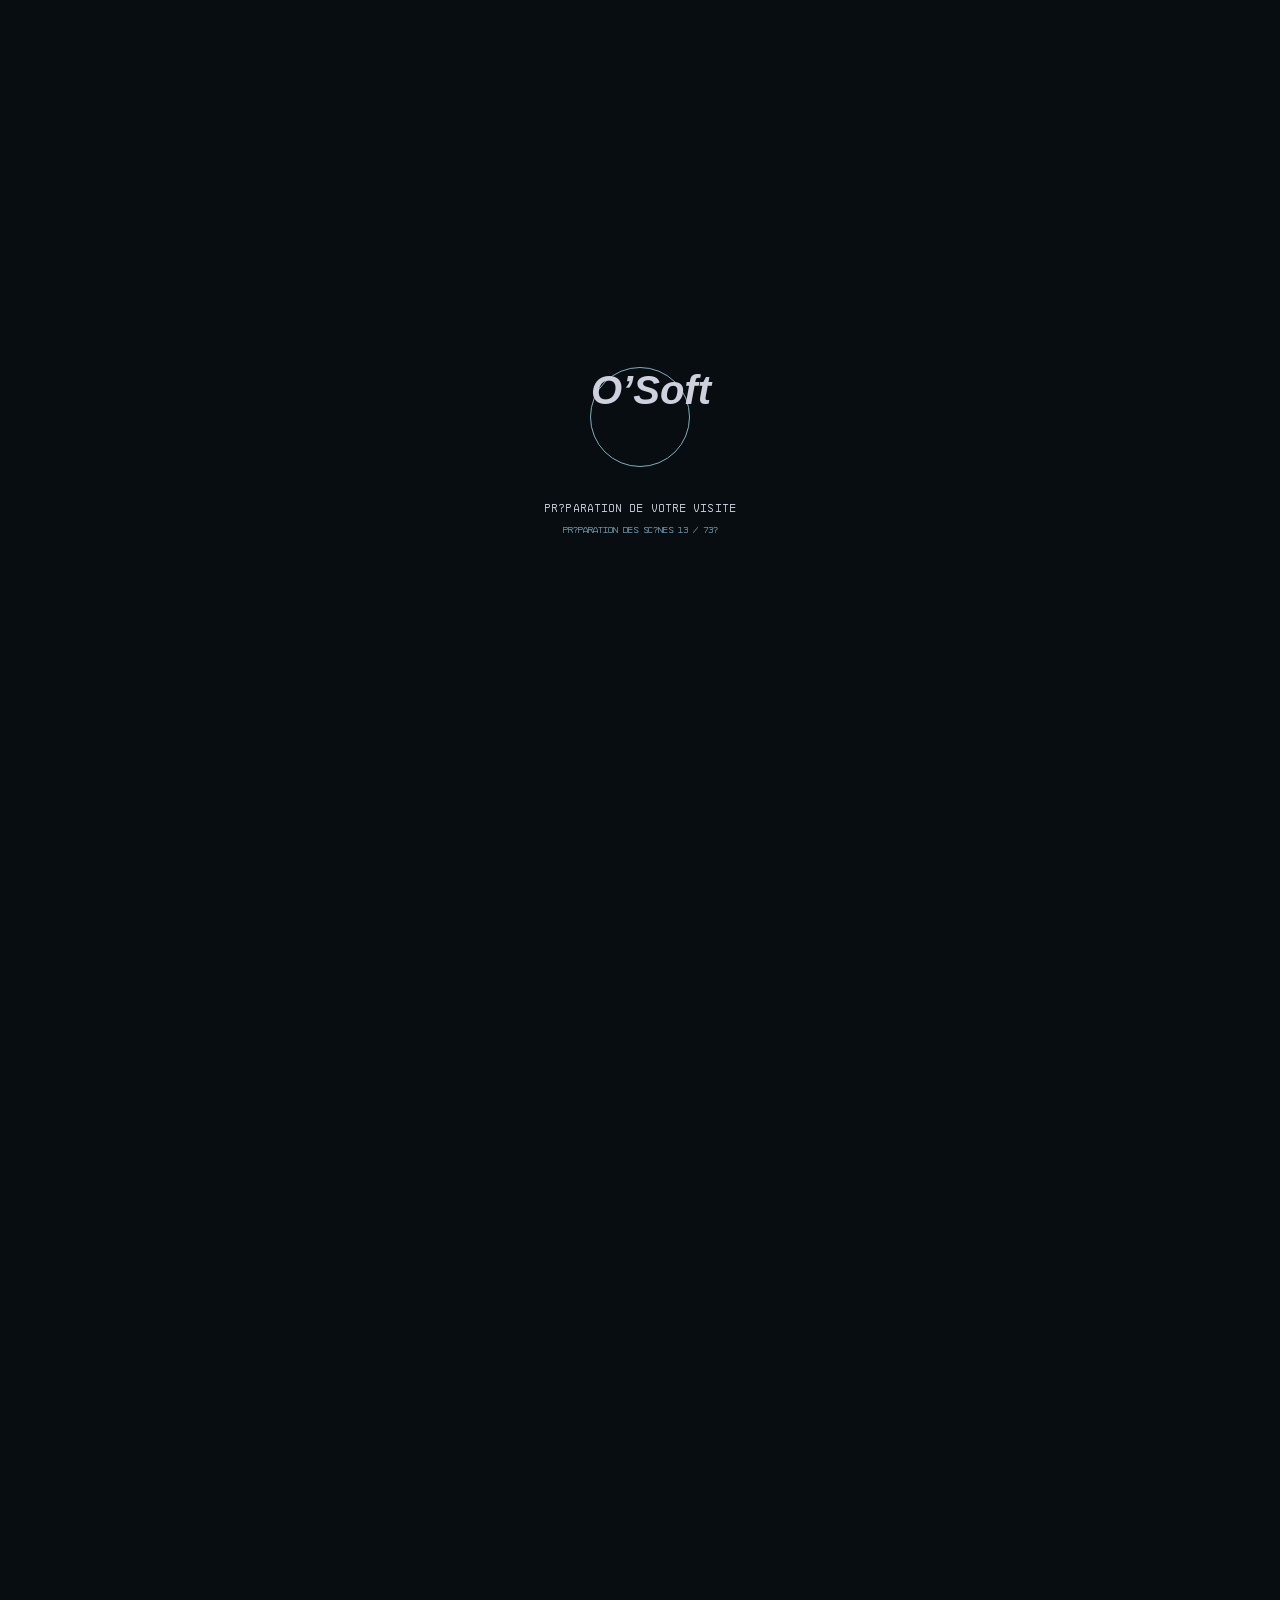
<file: docs/index.html>
﻿<!doctype html>
<html lang="fr"><head><meta charset="utf-8"><meta name="viewport" content="width=device-width,initial-scale=1"><meta name="theme-color" content="#070d10"><link rel="icon" href="data:,"><title>Active Theory — Étude immersive</title><link rel="stylesheet" href="style.css?v=20261107-preload-1"></head>
<body><canvas id="scene" aria-hidden="true"></canvas><div class="atmosphere"></div><div class="grain"></div><canvas id="mist" aria-hidden="true"></canvas>
<header><button class="home" aria-label="Retour à l’accueil">O’Soft</button><nav aria-label="Navigation"><button id="work">LOGICIELS</button><button id="audio" aria-label="Activer le son" aria-pressed="false"><svg viewBox="0 0 64 18"><path d="M1 9 Q16 -1 32 9 T63 9 M1 9 Q16 19 32 9 T63 9"/></svg></button><button id="contact" aria-expanded="false">CONTACT</button><button id="cart-open" aria-label="Voir le panier">PANIER <span id="cart-count" aria-live="polite">0</span></button><button id="pay-open">PAYER</button></nav><div class="music"><button id="previous-track" aria-label="Ambiance précédente">&lt;&lt;</button><span id="track-label">01. QUANTUM WORLD</span><button id="next-track" aria-label="Ambiance suivante">&gt;&gt;</button></div></header>
<main id="journey" aria-label="Parcours immersif"><div class="scroll-cue">SCROLL DOWN</div><section id="intro-text"><h1>DE L’APPLICATION À L’ERP,<br>DES OUTILS POUR VOUS<br>ACCOMPAGNER AU QUOTIDIEN</h1><div class="about-copy"><p>Avec O’Soft, je crée des logiciels pour aider les artisans et les petites entreprises à s’organiser. Mon premier projet, O’RP Manager, réunit le planning, le suivi des chantiers et la gestion des stocks.</p></div></section><button id="reel" aria-label="Lire la vidéo de présentation"><span>▶</span> PLAY REEL</button><section id="floating-gallery" aria-label="Projets d’Active Theory"></section><div id="end-message"><p>LET’S MAKE SOMETHING EXTRAORDINARY</p><button id="get-in-touch">GET IN TOUCH ↗</button><button id="back-start">BACK TO THE BEGINNING ↑</button></div></main>
<aside id="filters" aria-label="Catégories de projets"><p>NOS LOGICIELS</p><div id="filter-buttons"></div><form id="search"><label class="sr-only" for="query">Rechercher un projet</label><input id="query" placeholder="Rechercher un logiciel…" autocomplete="off"><button aria-label="Rechercher">↗</button></form><p id="search-status" aria-live="polite"></p></aside>
<div class="gallery-controls"><button id="previous-project" aria-label="Projet précédent">←</button><button id="open-current-product">Découvrir</button><span id="project-index">01 / 09</span><button id="next-project" aria-label="Projet suivant">→</button></div><span class="study-label">LOCAL VISUAL STUDY · ACTIVE THEORY</span>
<dialog id="contact-panel"><canvas id="globe" aria-hidden="true"></canvas><p class="contact-eyebrow">✦ CONTACT US ✦</p><div class="cities"><span>LAX</span><b>→</b><span>NYC</span><b>→</b><span>AMS</span></div><a class="email" href="mailto:hello@activetheory.net">HELLO@ACTIVETHEORY.NET</a><div class="contact-links"><a href="https://activetheory.net" target="_blank" rel="noopener">ORIGINAL WEBSITE ↗</a><a href="https://activetheory.notion.site/privacy" target="_blank" rel="noopener">PRIVACY NOTICE</a><span>INDEPENDENT LOCAL STUDY</span></div><button id="close-contact">CLOSE ×</button></dialog>
<dialog id="project-panel"><button id="close-project" aria-label="Fermer le projet">CLOSE ×</button><div id="project-media"></div><div class="project-description"><p id="project-client"></p><h2 id="project-title"></h2><p id="project-copy"></p><p class="product-price">Tarif à définir</p><button id="add-to-cart" class="shop-action">Ajouter au panier</button><p id="product-cart-status" aria-live="polite"></p></div></dialog>
<dialog id="reel-panel"><button id="close-reel">CLOSE ×</button><video id="reel-video" controls playsinline preload="none" data-src="assets/discover-your-patronus.mp4"></video><p>ACTIVE THEORY / DISCOVER YOUR PATRONUS — REFERENCE FILM</p></dialog>
<dialog id="cart-panel" aria-labelledby="cart-title"><button id="close-cart" aria-label="Fermer le panier">FERMER ×</button><p class="shop-eyebrow">O’SOFT</p><h2 id="cart-title">Votre panier</h2><div id="cart-items"></div><p id="cart-summary" aria-live="polite"></p><button id="checkout" class="shop-action">Passer au paiement</button><p id="checkout-status" role="status"></p></dialog>
<div id="loading" role="status" aria-live="polite"><div class="loader-logo">O’Soft</div><p>PR?PARATION DE VOTRE VISITE</p><span id="loading-status">Chargement de la sc?ne?</span></div><div id="fallback" hidden>Le rendu 3D n’est pas disponible. Les projets restent accessibles.</div>
<script type="importmap">{"imports":{"three":"./vendor/three.module.js"}}</script><script type="module" src="app.js?v=20261107-preload-1"></script></body></html>
</file>
<file: docs/style.css>
﻿@font-face{font-family:Interface;src:url('assets/interface-font.woff2');font-display:swap}*{box-sizing:border-box}html{scrollbar-color:#d8dfe0 transparent;scrollbar-width:thin}body{margin:0;background:#070d10;color:#ced0dd;font-family:Interface,'Courier New',monospace;font-size:14px;overflow-x:clip}button,input{font:inherit}button,a,input{touch-action:manipulation}button{background:none;border:0;color:inherit;cursor:pointer}a{color:inherit;text-underline-offset:5px}button:focus-visible,a:focus-visible,input:focus-visible{outline:1px solid #b0fcff;outline-offset:6px}#scene,.grain,.atmosphere{position:fixed;inset:0;width:100%;height:100%;pointer-events:none}#scene{z-index:0}.atmosphere{z-index:1;background:radial-gradient(ellipse at 0% 0%,#5da9ad28,transparent 38%),radial-gradient(ellipse at 100% 80%,#566c9822,transparent 34%);mix-blend-mode:screen}.grain{z-index:25;opacity:.17;background-image:url("data:image/svg+xml,%3Csvg viewBox='0 0 170 170' xmlns='http://www.w3.org/2000/svg'%3E%3Cfilter id='n'%3E%3CfeTurbulence type='fractalNoise' baseFrequency='.92' numOctaves='3' stitchTiles='stitch'/%3E%3C/filter%3E%3Cpath fill='%23fff' filter='url(%23n)' opacity='.48' d='M0 0h170v170H0z'/%3E%3C/svg%3E")}
header{position:fixed;inset:40px 40px auto 40px;z-index:30;pointer-events:none}header button{pointer-events:auto}nav{position:absolute;right:0;top:0;display:flex;align-items:center;height:49px;padding:0 15px;border:1px solid #679494a6;border-radius:40px;background:#090e12cd;box-shadow:0 15px 35px -22px #b0f9ff;backdrop-filter:blur(12px)}nav:after{content:'';position:absolute;inset:40px 15px -30px;z-index:-1;background:repeating-linear-gradient(90deg,transparent 0 12px,#a5edee25 12px 13px,transparent 13px 20px);mask-image:linear-gradient(#000,transparent);pointer-events:none}nav button{padding:9px 14px;font-size:14px;transition:color .3s}nav button:hover{color:#a7f9ff}#audio{width:65px;padding:8px 5px}#audio svg{width:100%;height:15px;stroke:#d1d4de;fill:none;stroke-width:1.2}#audio[aria-pressed=true] svg{animation:wave 1.4s ease-in-out infinite alternate}@keyframes wave{to{transform:scaleY(.25)}}.home{font-size:36px;opacity:0;pointer-events:none;transition:opacity .7s}body.after-intro .home{opacity:.65;pointer-events:auto}.music{position:absolute;right:32px;top:72px;display:flex;align-items:center;gap:12px;padding:3px;border:1px solid #7ba1ab20;border-radius:7px;opacity:.25;font-size:10px;transition:opacity .5s}.music:hover{opacity:1}.music button{border:1px solid #9caeb548;border-radius:5px;padding:5px}.music span{width:96px;white-space:nowrap;overflow:hidden}#journey{height:2100vh;position:relative;z-index:3;pointer-events:none}.scroll-cue{position:fixed;top:28.8vh;left:50%;transform:translateX(-50%);color:#6691a7;font-size:17px;transition:opacity .5s}#intro-text{position:fixed;top:33vh;left:50%;width:80%;text-align:center;transform:translateX(-50%);opacity:0;visibility:hidden;will-change:transform,opacity}#intro-text p{font-size:12px;letter-spacing:.1em;color:#b1bdc9}h1{font-size:clamp(48px,7vw,110px);font-weight:400;letter-spacing:-.04em;line-height:1.06;margin:20px 0}#reel{position:fixed;left:50%;top:72vh;transform:translateX(-50%);display:flex;flex-direction:column;align-items:center;gap:17px;font-size:12px;opacity:0;pointer-events:none}#reel span{display:grid;place-items:center;width:70px;height:70px;border:1px solid #a0b7be88;border-radius:50%;font-size:20px;background:#07121766}#floating-gallery{position:fixed;inset:0;perspective:1100px;perspective-origin:50% 48%;transform-style:preserve-3d;pointer-events:none;visibility:hidden}.project-screen{position:absolute;left:50%;top:50%;width:min(56vw,840px);height:min(38vw,570px);padding:0;pointer-events:auto;border:4px solid #4e91a052;border-radius:38px;overflow:hidden;background:#0a1c29d9;box-shadow:0 0 30px #4a849b10,inset 0 0 20px #4e97a542;transform-style:preserve-3d;backface-visibility:hidden;will-change:transform,opacity;transition:border-color .4s,box-shadow .4s;isolation:isolate}.project-screen:hover{border-color:#4e91a052;box-shadow:0 0 30px #4a849b10,inset 0 0 20px #4e97a542}.project-screen img,.project-screen video{width:100%;height:100%;object-fit:cover;position:absolute;inset:0;opacity:.65;filter:saturate(.72) contrast(.9)}.project-screen video{opacity:0;transition:opacity 1s}.project-screen.playing video{opacity:.7}.project-screen:after{content:'';position:absolute;inset:0;z-index:2;background:linear-gradient(145deg,#3d758d22,#080e2511 50%,#2b40612b);box-shadow:inset 0 0 60px #04090c88;pointer-events:none}.screen-title{position:absolute;inset:0;z-index:3;display:flex;flex-direction:column;align-items:center;justify-content:center;padding:40px;text-align:center;text-transform:uppercase;text-shadow:0 0 20px #839dc077;line-height:1.05;white-space:pre-line;font-size:clamp(30px,4.4vw,70px);letter-spacing:-.03em;color:#c5d0df}.screen-title small{font-family:Georgia,serif;text-transform:none;font-size:19px;margin-bottom:22px;color:#bfccda;letter-spacing:0}.screen-title .screen-number{font-family:Interface,monospace;position:absolute;bottom:20px;right:25px;font-size:10px;letter-spacing:.1em;opacity:0;transition:opacity .3s}.project-screen:hover .screen-number{opacity:1}#filters{position:fixed;left:4vw;bottom:6.5vh;z-index:15;width:250px;opacity:0;visibility:hidden;pointer-events:none;transition:opacity .7s}body.in-work #filters{opacity:1;visibility:visible;pointer-events:auto}#filters>p{font-size:13px}#filter-buttons{display:flex;flex-direction:column;gap:18px;margin:25px 0}#filter-buttons button{padding:0;text-align:left;color:#ad91e6;font-size:14px;transition:transform .4s,color .4s}#filter-buttons button:hover,#filter-buttons button.active{color:#d4c2ff;transform:translateX(8px)}#search{display:flex;align-items:center;border:1px solid #8c68cd88;border-radius:40px;padding:12px 18px;width:215px;margin-top:26px}#query{font-size:13px;background:none;color:#d2c0f3;border:0;outline:0;min-width:0;width:175px}#query::placeholder{color:#8670b7}#search button{padding:0}#search-status{font-size:11px;color:#afa9ca;line-height:1.5}.gallery-controls{position:fixed;bottom:30px;left:50%;transform:translateX(-50%);z-index:15;display:flex;gap:22px;align-items:center;opacity:0;pointer-events:none;font-size:11px;color:#9eb4bf}body.in-work .gallery-controls{opacity:.7;pointer-events:auto}.gallery-controls button{padding:10px;font-size:20px}.study-label{position:fixed;bottom:20px;right:25px;font-size:8px;letter-spacing:.08em;color:#80939b;z-index:10;opacity:.4}#end-message{position:fixed;top:35%;width:100%;text-align:center;opacity:0;visibility:hidden}#end-message p{font-size:13px;color:#94aebc}#end-message button{display:block;margin:40px auto;font-size:clamp(35px,5vw,80px);pointer-events:auto}#end-message #back-start{font-size:12px}dialog{color:#cdd0dd;border:0;padding:0}dialog::backdrop{background:#01080b88;backdrop-filter:blur(5px)}body.modal-open{overflow:hidden}#contact-panel{position:fixed;inset:0;width:100%;height:100dvh;max-width:none;max-height:none;background:linear-gradient(100deg,#112c2f35,#081016a8);overflow:hidden;text-align:center}#globe{position:absolute;inset:0;width:100%;height:100%;pointer-events:none}.contact-eyebrow{position:relative;font-size:16px;letter-spacing:.08em;margin-top:22vh}.cities{position:relative;display:flex;align-items:center;justify-content:space-between;padding:0 5vw;margin:15vh 0 14vh;font-size:clamp(50px,10vw,165px);font-weight:400;letter-spacing:.04em;line-height:1}.cities b{font-weight:400;font-size:.8em;color:#9ba5aa}.email{position:relative;font-size:19px;text-underline-offset:8px}.contact-links{position:absolute;left:6vw;bottom:10vh;display:flex;flex-direction:column;gap:13px;text-align:left;font-size:12px}.contact-links span{font-size:9px;opacity:.45}#close-contact{position:absolute;right:40px;top:40px;border:1px solid #719ba48a;border-radius:30px;padding:15px 25px;font-size:13px;background:#060f13}#project-panel{width:min(1200px,94vw);max-height:93dvh;background:#09151d;border:1px solid #678d9a70;border-radius:22px}#close-project,#close-reel{position:absolute;right:20px;top:20px;padding:12px 20px;border:1px solid #78959b70;border-radius:40px;background:#061019bf;z-index:3}#project-media{position:relative;height:55vh;background:#03080c}#project-media video,#project-media img{width:100%;height:100%;object-fit:contain}.project-description{padding:30px 40px}.project-description h2{font-size:44px;font-weight:400;line-height:1.1;margin:15px 0}.project-description>p{line-height:1.7;max-width:750px;font-size:14px;color:#a3b4c1}#project-client{font-size:12px!important;color:#b3a1d7!important}#original-project{display:inline-block;margin:15px 0;font-size:12px}#reel-panel{width:90vw;background:#061015;padding:60px 20px 20px;text-align:center}#reel-video{width:100%;max-height:75vh}#reel-panel p{font-size:10px}#loading{position:fixed;inset:0;background:#070d10;z-index:50;display:flex;align-items:center;justify-content:center;flex-direction:column;transition:opacity 1s}#loading.done{opacity:0;pointer-events:none}.loader-logo{width:100px;height:100px;border:1px solid #83adb9;border-radius:50%;font-size:80px;line-height:90px;text-align:center}#loading p{font-size:11px;margin-top:35px;letter-spacing:.1em}#loading-status{font-size:9px;color:#6d94a5}#fallback{position:fixed;left:20px;bottom:20px;font-size:11px;z-index:10}.sr-only{position:absolute;width:1px;height:1px;overflow:hidden;clip-path:inset(50%)}
@media(max-width:760px){header{inset:22px 20px auto}nav{height:43px;padding:0 8px}nav button{font-size:11px;padding:8px 10px}#audio{width:42px}.music{right:10px;top:58px}.home{font-size:26px}.scroll-cue{font-size:14px;top:30vh}.project-screen{width:84vw;height:59vw;border-radius:24px;border-width:2px}.screen-title{font-size:8vw;padding:15px}.screen-title small{font-size:13px;margin-bottom:14px}#filters{left:25px;bottom:70px;width:calc(100% - 50px)}#filters>p{font-size:11px}#filter-buttons{flex-direction:row;flex-wrap:wrap;gap:13px 20px;margin:16px 0}#filter-buttons button{font-size:11px}#search{width:200px;padding:10px 15px;margin-top:15px}#query{font-size:11px}.gallery-controls{bottom:15px}.study-label{display:none}.contact-eyebrow{font-size:13px;margin-top:25vh}.cities{font-size:12vw;padding:0 3vw;margin:12vh 0}.email{font-size:14px}.contact-links{bottom:8vh;font-size:10px}#close-contact{right:20px;top:22px;font-size:11px}.project-description{padding:22px}.project-description h2{font-size:32px}#project-media{height:38vh}#intro-text{top:36vh}h1{font-size:12vw}}
@media(prefers-reduced-motion:reduce){*,*:before,*:after{animation:none!important;transition:none!important}}
.grain{mix-blend-mode:soft-light;opacity:.32}.atmosphere{opacity:.5}.project-screen{width:min(52vw,780px);height:min(35vw,525px);background:#0a1c2940}.project-screen.playing img{opacity:0}.project-screen.playing video{opacity:.61}.screen-title{font-size:clamp(30px,3.9vw,62px)}
@media(max-width:760px){.project-screen{width:84vw;height:59vw}.screen-title{font-size:8vw}}
body.in-work .atmosphere{background:radial-gradient(ellipse at 0% 80%,#503c8c55,transparent 50%),radial-gradient(ellipse at 100% 5%,#4d8e9c44,transparent 40%);opacity:.55}
@media(max-width:760px){#filters{padding:12px;border-radius:20px;background:#060d12b3;backdrop-filter:blur(5px);left:15px;width:calc(100% - 30px);bottom:55px}#filter-buttons{margin:12px 0;gap:12px 16px}#search{margin-top:10px}#filters>p{margin:0}.music{display:none}}
#mist{position:fixed;inset:0;width:100%;height:100%;z-index:12;pointer-events:none;mix-blend-mode:screen}#intro-text{inset:0;left:0;top:0;width:100%;height:100%;text-align:left;transform:none}#intro-text h1{position:absolute;left:18.5vw;top:calc(76vh - var(--about-progress,0)*64vh);font-size:clamp(48px,6.5vw,120px);line-height:1.03;letter-spacing:-.04em;font-weight:400;margin:0}#intro-text .about-copy{position:absolute;left:62vw;top:calc(95vh - var(--about-progress,0)*64vh);width:30vw;max-width:420px}#intro-text .about-copy p{font-size:clamp(12px,1vw,18px);line-height:1.7;letter-spacing:0;margin:0 0 30px}#reel{left:auto;right:7vw;top:78vh;transform:none}
@media(max-width:760px){#intro-text h1{left:7vw;top:calc(68vh - var(--about-progress,0)*52vh);font-size:10vw}#intro-text .about-copy{left:9vw;top:calc(92vh - var(--about-progress,0)*44vh);width:78vw}#intro-text .about-copy p{font-size:10px;line-height:1.6;margin-bottom:17px}#reel{right:7vw;top:80vh}}
#journey{height:2300vh}#end-message{display:none}
@font-face{font-family:ReferenceInterface;src:url('assets/reference-interface.woff2') format('woff2');font-display:swap}body{font-family:ReferenceInterface,Interface,monospace}
body.in-work .atmosphere{background:radial-gradient(ellipse at 0% 65%,#6952b58a,transparent 58%),radial-gradient(ellipse at 100% 5%,#4d8e9c44,transparent 40%);opacity:.75}

.home{font:italic 600 20px 'Segoe UI',sans-serif;letter-spacing:-1px;text-transform:none;width:auto}.loader-logo{font:italic 600 40px 'Segoe UI',sans-serif;text-transform:none}

.scroll-cue{top:auto;bottom:5vh}


@media(max-width:760px){nav button{min-height:44px}#close-project,#close-contact,#close-reel{min-width:44px;min-height:44px}.project-description{overflow-wrap:anywhere}}

#filters{width:290px}#filter-buttons .cart-shortcut{border-top:1px solid #9b8acb38;padding-top:18px;margin-top:4px;color:#c4deeb}#filter-buttons button.active{color:#d4c2ff}
#cart-count{display:inline-grid;place-items:center;min-width:22px;height:22px;border:1px solid #80c6d978;border-radius:50%;margin-left:5px;color:#b7f0ff}#pay-open{color:#c7b5ff;border-left:1px solid #9ab9c33d}nav{padding:0 10px}nav button{padding:9px 10px}
#cart-panel{position:fixed;inset:0;margin:auto;width:min(600px,calc(100% - 28px));max-height:85dvh;padding:40px;border:1px solid #79aeb855;border-radius:24px;background:linear-gradient(145deg,#142637f5,#100e22fa);box-shadow:0 25px 100px #0009;overflow:auto}#cart-panel h2{font-size:32px;font-weight:400;margin:12px 0 28px}.shop-eyebrow{color:#95c3d6;letter-spacing:.2em;font-size:12px}#close-cart{display:block;margin-left:auto;min-height:44px}.cart-row{display:flex;align-items:center;justify-content:space-between;gap:20px;padding:18px 0;border-top:1px solid #b0cad329}.cart-row h3{margin:0;font-size:19px;font-weight:400}.cart-row p,.cart-empty,#cart-summary,.product-price{color:#9ab4c7;font-size:13px;line-height:1.7}.cart-row button{color:#c5afe9;text-decoration:underline;min-height:44px}.shop-action{display:inline-block;padding:14px 22px;min-height:48px;border:1px solid #89c6dd88;border-radius:28px;background:#4a8bac22;color:#d2f4ff}.shop-action:disabled{opacity:.45;cursor:default}#checkout{margin-top:15px}#checkout-status,#product-cart-status{font-size:13px;line-height:1.6;color:#c7b7ea;max-width:440px}#project-panel .project-description{padding-bottom:32px}
@media(max-width:760px){header{inset:16px 12px auto}nav{top:38px;right:0;left:0;justify-content:center;height:46px;padding:0 4px}nav button{font-size:10px;padding:6px 8px;min-height:44px}#audio{width:32px}#cart-count{min-width:18px;height:18px;margin-left:3px}.home{position:relative;top:0}#filters{width:calc(100% - 30px)}#filter-buttons{gap:10px 16px}#filter-buttons .cart-shortcut{border:0;margin:0;padding:0}#cart-panel{padding:22px}#cart-panel h2{font-size:26px}.cart-row h3{font-size:16px}.cart-row{gap:12px}#project-panel .project-description{padding:20px}}

/* Smoked, uneven glass: the scene remains visible beneath a refractive-looking film. */
.project-screen{border:3px solid #79b2b85c;background:linear-gradient(125deg,#2a4b5438,#121c3238 48%,#14666a30);backdrop-filter:blur(.8px) saturate(1.3);-webkit-backdrop-filter:blur(.8px) saturate(1.3);box-shadow:inset 0 1px 2px #d5fff14d,inset 2px 0 5px #9f8ed933,inset -3px -2px 7px #1da6a538,0 10px 28px #0002}
.project-screen:hover{border-color:#79b2b85c;box-shadow:inset 0 1px 2px #d5fff14d,inset 2px 0 5px #9f8ed933,inset -3px -2px 7px #1da6a538,0 10px 28px #0002}
.project-screen img,.project-screen video{opacity:.34;filter:saturate(.8) contrast(.85)}
.glass-surface{position:absolute;inset:0;z-index:1;pointer-events:none;background:radial-gradient(ellipse at var(--glass-x,48%) 18%,#cff7e82b,transparent 53%),radial-gradient(ellipse at 22% 70%,#a377ce32,transparent 60%),linear-gradient(var(--glass-angle,115deg),#8dc5ab1c,transparent 34%,#ba9ec82b 53%,#4aafbc24 76%,#154a5f30);box-shadow:inset 0 0 45px #09111b3d}
.glass-surface:before{content:'';position:absolute;inset:0;background-image:url('assets/window-glass.svg');background-size:130% 140%;background-position:var(--glass-grain-offset,0%) 50%;mix-blend-mode:screen;opacity:.16}
.glass-surface:after{content:'';position:absolute;inset:0;background-image:url("data:image/svg+xml,%3Csvg xmlns='http://www.w3.org/2000/svg' width='160' height='160'%3E%3Cfilter id='n'%3E%3CfeTurbulence type='fractalNoise' baseFrequency='.85' numOctaves='3' stitchTiles='stitch'/%3E%3C/filter%3E%3Cpath fill='%23fff' filter='url(%23n)' opacity='.6' d='M0 0h160v160H0z'/%3E%3C/svg%3E");mix-blend-mode:soft-light;opacity:.28}
.project-screen:after{background:linear-gradient(135deg,#e4ffe30b,transparent 33%,#48628e13 74%,#05121d22);box-shadow:inset 0 0 25px #04090c38,inset 0 0 0 1px #b2e5df24}
.screen-title{color:#e0edf3;text-shadow:0 1px 5px #05111e,0 0 16px #c2ecff35}.screen-title small{color:#cfdee9}
@media(max-width:760px){.project-screen{backdrop-filter:blur(1px) saturate(1.2);-webkit-backdrop-filter:blur(1px) saturate(1.2)}.glass-surface:before{opacity:.14}}

/* Persistent 3D panes: both faces remain in the helix; glass is painted once. */
.project-screen{backface-visibility:visible;-webkit-backface-visibility:visible;backdrop-filter:none;-webkit-backdrop-filter:none;transition:none}
.project-screen img,.project-screen video{filter:none}
.glass-surface{contain:paint}
@media(max-width:760px){.project-screen{backdrop-filter:none;-webkit-backdrop-filter:none}}

body.webgl-gallery #floating-gallery{display:none}
body.over-software{cursor:pointer}
#open-current-product{font-size:12px;border:1px solid #8ab8c655;border-radius:24px;padding:10px 16px}

#filter-buttons{max-height:43vh;overflow-y:auto;scrollbar-width:thin;padding-right:8px} @media(max-width:760px){#filter-buttons{max-height:18dvh;gap:12px 15px}#filters{max-height:34dvh;overflow-y:auto}}

#filter-buttons,#filters{overscroll-behavior:contain}

#filters>.cart-shortcut{display:block;width:100%;margin:10px 0 0;padding:12px 0;border-top:1px solid #9b8acb38;color:#c4deeb;text-align:left;font-size:14px;min-height:42px}#filter-buttons{scrollbar-color:#9ebbc366 transparent}@media(max-width:760px){#filters>.cart-shortcut{font-size:11px;min-height:32px;padding:8px 0;margin-top:4px}}

/* French intro: retain the requested three lines without overlapping the copy. */
#intro-text h1{font-size:clamp(34px,5vw,96px);white-space:nowrap}
@media(max-width:760px){#intro-text h1{font-size:9.8vw}}

/* Longer OSoft headline, kept clear of the right-hand paragraph. */
#intro-text h1{font-size:clamp(24px,2.9vw,60px);line-height:1.16}
@media(max-width:760px){#intro-text h1{font-size:5.5vw;line-height:1.25}}

#project-media{height:auto}.product-gallery{padding-top:68px}.product-gallery-stage{position:relative;height:min(49vh,520px);background:#03080c;touch-action:pan-y}.product-gallery-stage img{display:block;width:100%;height:100%;object-fit:contain;user-select:none;touch-action:pan-y}.product-gallery-stage>button{position:absolute;top:50%;transform:translateY(-50%);width:44px;height:44px;border:1px solid #91abb56b;border-radius:50%;background:#06121ee8;color:#e1e9f5;font-size:24px}.photo-previous{left:16px}.photo-next{right:16px}.product-gallery-stage>button[hidden]{display:none}.product-gallery-footer{padding:12px 22px 15px;display:flex;align-items:center;justify-content:space-between;gap:15px}.product-gallery-footer p{font-size:12px;color:#adbfce;margin:0;line-height:1.5}.photo-dots{display:flex;gap:5px;flex-wrap:wrap}.photo-dots button{width:30px;height:30px;padding:0;display:grid;place-items:center}.photo-dots button:after{content:'';width:7px;height:7px;border:1px solid #a4a2cf;border-radius:50%}.photo-dots button[aria-current=true]:after{background:#b6a0e5}.product-gallery button:focus-visible{outline:2px solid #a9dbf1;outline-offset:3px}@media(max-width:760px){.product-gallery-stage{height:32dvh;min-height:190px}.product-gallery-footer{padding:10px 14px;align-items:flex-start}.product-gallery-footer p{font-size:10px}.product-gallery-stage>button{width:40px;height:40px}.photo-previous{left:8px}.photo-next{right:8px}}

/* Rear faces carry no mirrored titles in the compatibility gallery. */
.project-screen{backface-visibility:visible;-webkit-backface-visibility:visible}
.screen-title{backface-visibility:hidden;-webkit-backface-visibility:hidden;transform:translateZ(1px)}

/* Keep the first scroll behind the preparation screen until the scene is ready. */
body.preparing{overflow:hidden;touch-action:none}body.preparing #loading{pointer-events:auto}
</file>
